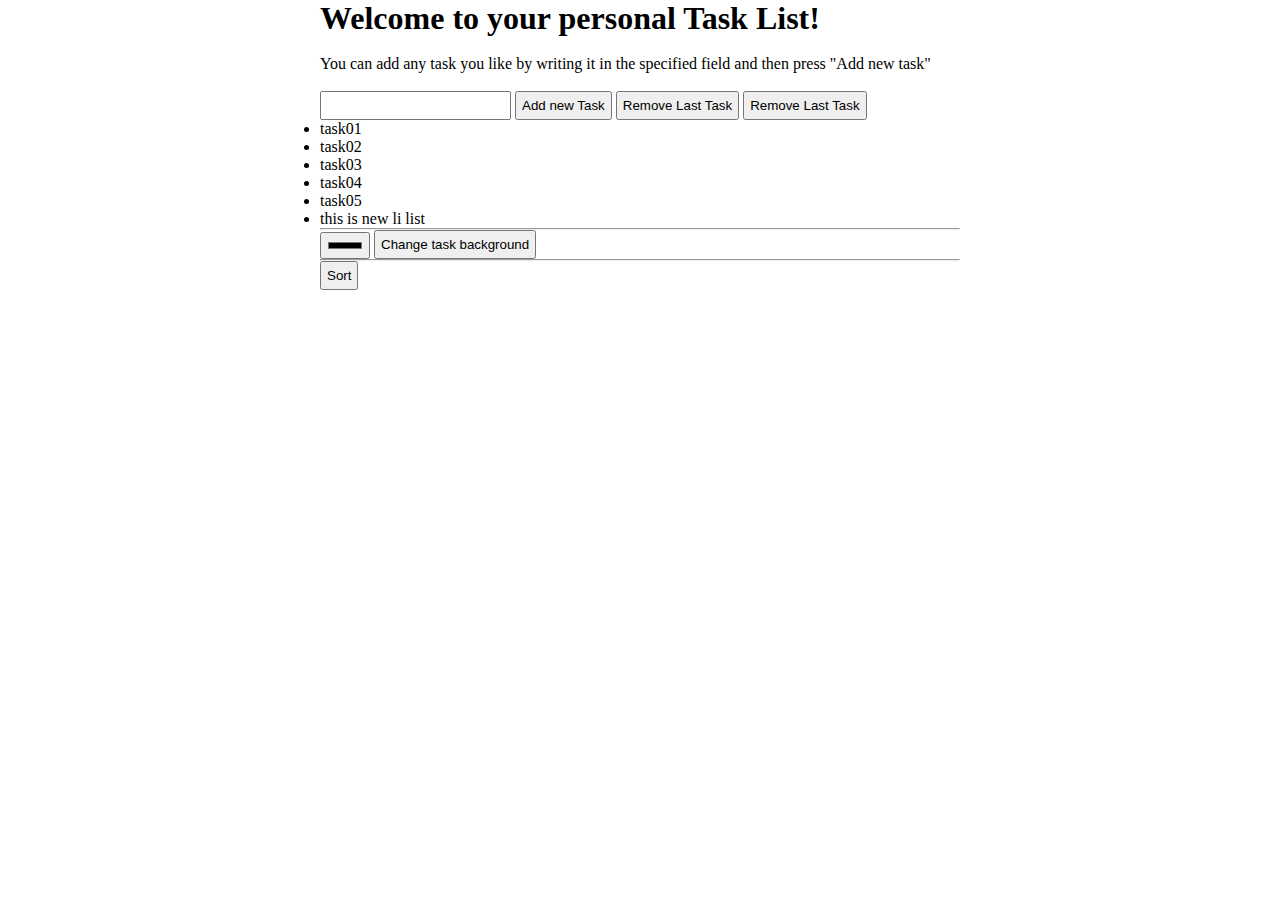
<file: M1-D13.html>
<!DOCTYPE html>
<!--
ASSIGNMENT RULES
- The solution must be pushed to the repository and be available for the tutors by the end of the day
- You can ask for tutor's help
- You can google / use StackOverflow BUT we suggest you to use just the material provided
- To test the page, just open it with your default browser.

ASSIGNMENT TOPIC
You are building a task list website.
The user should be able to see the list of tasks, add new ones, delete existing ones or sort them all alphabetically.
-->
<html lang="en">
  <head>
    <!-- EXERCISE 1:
    Specify the title, the charset (UTF-8) and the viewport of the page.
    -->
    <meta charset="UTF-8" />
    <meta http-equiv="X-UA-Compatible" content="IE=edge" />
    <meta name="viewport" content="width=device-width, initial-scale=1.0" />
    <link rel="stylesheet" href="style.css" />
    <style>
      /* EXERCISE 2:  
       Create a CSS class for the task list with a different 
       background color
       Create a CSS class for the task list item with a border,
        a bold text and a bigger font size
       Style every button of the page to be bigger
    */
    </style>
  </head>
  <body>
    <h1>Welcome to your personal Task List!</h1>
    <br />

    <span
      >You can add any task you like by writing it in the specified field and
      then press "Add new task"</span
    ><br /><br />

    <input type="text" id="newTask" />
    <input
      class="button"
      type="button"
      value="Add new Task"
      onclick="addNewTask()"
    />

    <!-- EXERCISE 3
        Create a button "Remove Last Task" to trigger the method "removeLast"
        -->
    <button class="button" onclick="removeLast()">Remove Last Task</button>

    <!-- EXERCISE 4
        Create a button "Remove First Task" to trigger the method "removeFirst"
        -->
    <button class="button" onclick="removeFirst()">Remove Last Task</button>
    <ul id="myTaskList"></ul>

    <hr />

    <input type="color" placeholder="Color" id="colorPicker" />
    <input
      class="button"
      type="button"
      value="Change task background"
      onclick="changeTaskBackgroundColor()"
    />

    <hr />

    <input class="button" type="button" value="Sort" onclick="bubblesort()" />
    <script src="index.js"></script>
    <script>
      /* EXERCISE 5: 
                Add a new task to the list.
                Suggestion:
                - Use document.getElementById to get the UL item and the input text
                - Use the document.createElement to create the new List Item
                - Append the LI child to the UL
            */

      /* EXERCISE 6: 
                Create a method "removeLast" which removes the last item from 
                the task list
            */

      /* EXERCISE 7: 
                Create a method "removeFirst" which removes the first item from 
                the task list
            */

      /* EXERCISE 8: 
               Create a method "getTasksAsArray" which returns, and prints to 
               the console an array containing the tasks as strings
            */

      /* EXERCISE 9:
               Create a method "changeTaskBackgroundColor" which takes the color 
               from the color picker with an 
               onchange event listener ad applies it as background to every list 
               item
            */

      /* EXTRA */

      /* EXERCISE 10: 
               Create a method "bubbleSort()" which sorts the task list 
               alphabetically using the bubble sort algorithm
            
               Use your spare time to beautify your task list with CSS.

               Suggestion:
               - Break the code into many function for semplicity 
               - Reuse the functions previously created
            */
    </script>
  </body>
</html>
</file>
<file: style.css>
*{
    margin: 0;
    padding: 0;
}
body{
    width: 50%;
    height: 100vh;
    /* background-color: rgb(36, 83, 123); */
    margin: 0 auto;

}
.taskList{
    background-color: aqua;
    font-size: larger;
    border: 1px solid gray;
}
.button{
    padding: 5px;
}
#newTask{
    padding: 5px;
}
#colorPicker{
    padding: 5px;
}
</file>
